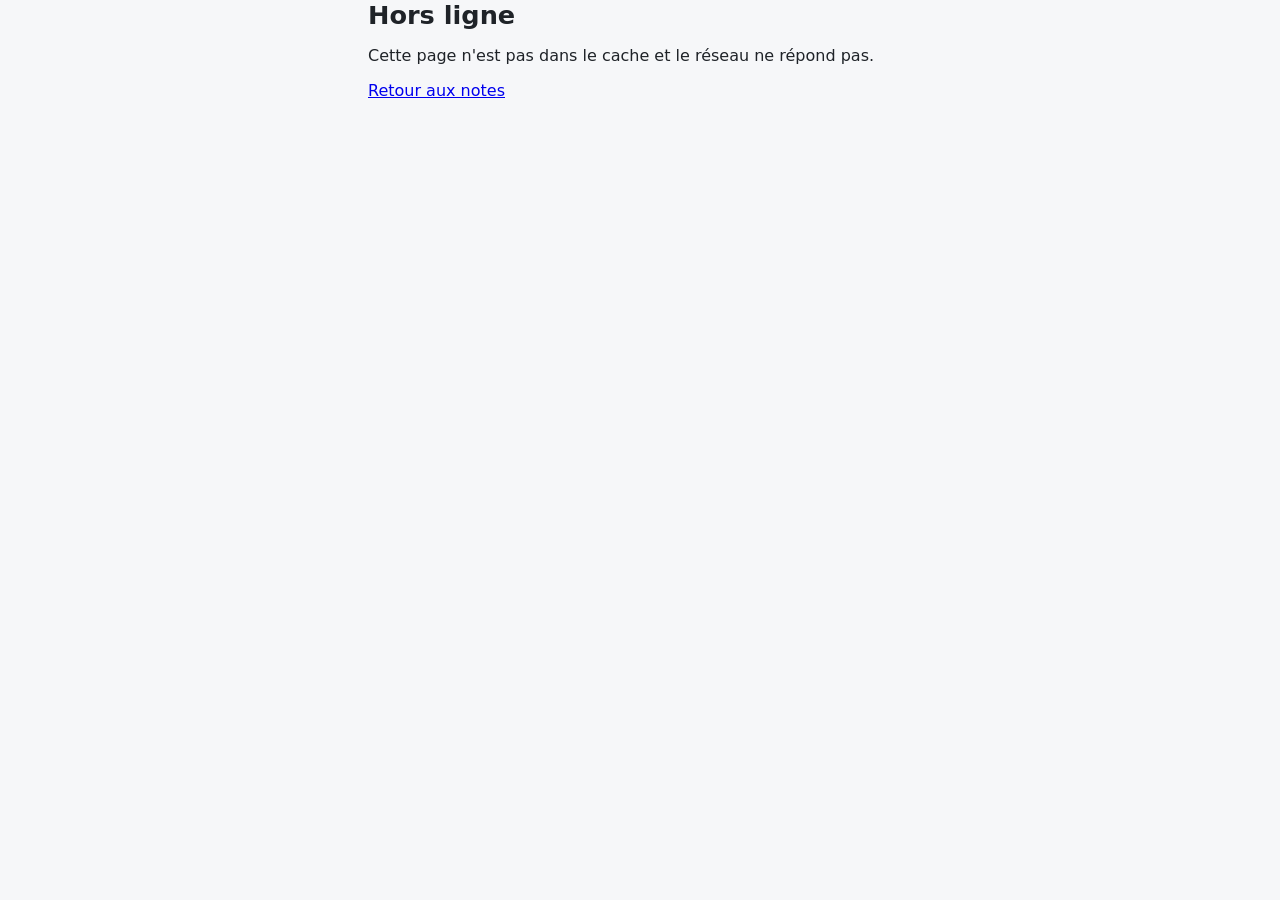
<file: td/td8-pwa-notes/offline.html>
<!DOCTYPE html>
<html lang="fr">
<head>
  <meta charset="UTF-8">
  <meta name="viewport" content="width=device-width, initial-scale=1">
  <title>Hors ligne — Notes</title>
  <link rel="stylesheet" href="style.css">
</head>
<body>
  <main>
    <h1>Hors ligne</h1>
    <p>Cette page n'est pas dans le cache et le réseau ne répond pas.</p>
    <p><a href="/">Retour aux notes</a></p>
  </main>
</body>
</html>
</file>
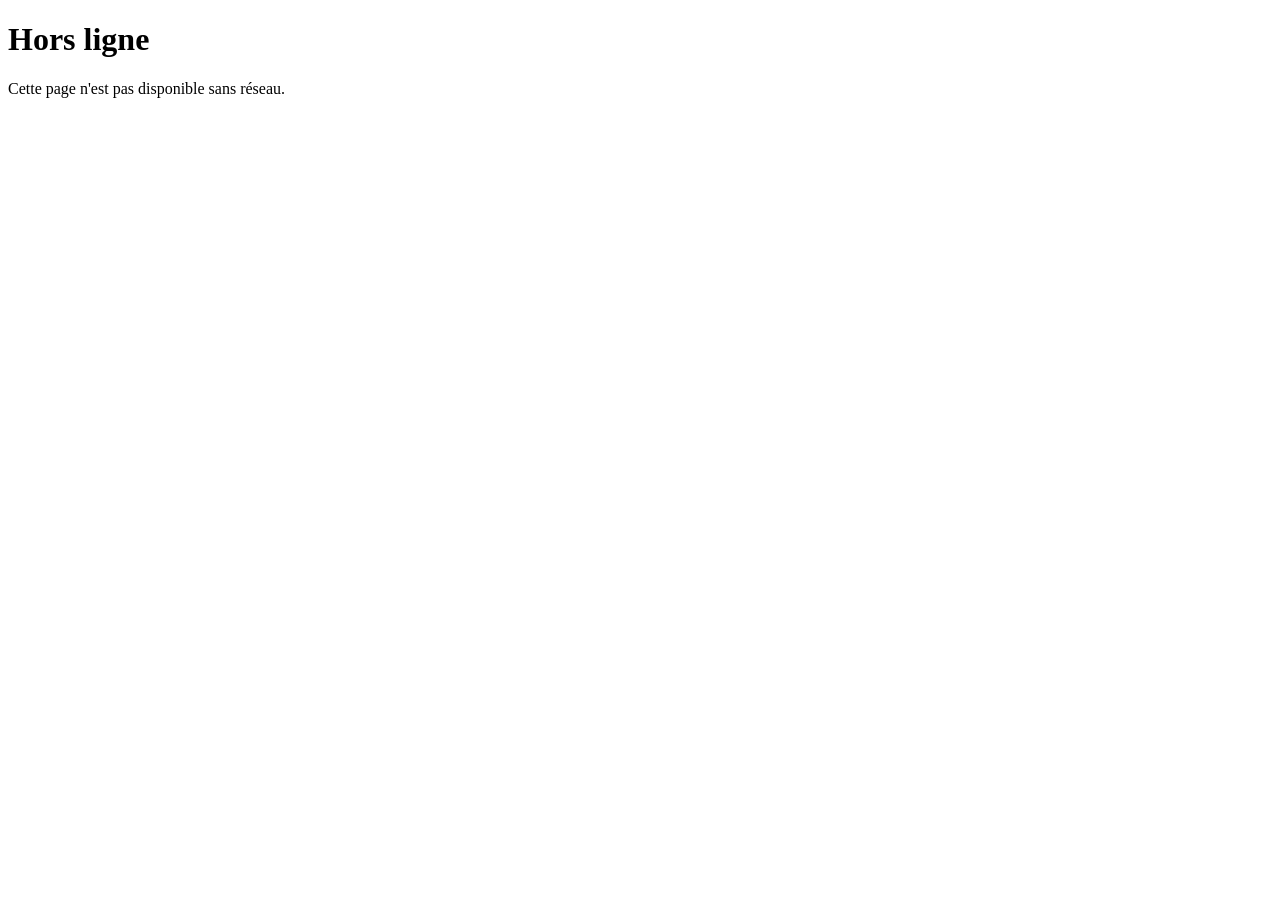
<file: td/td9-visible/offline.html>
<!DOCTYPE html>
<html>
<head>
  <meta charset="UTF-8">
  <meta name="viewport" content="width=device-width, initial-scale=1">
  <title>Hors ligne</title>
</head>
<body>
  <h1>Hors ligne</h1>
  <p>Cette page n'est pas disponible sans réseau.</p>
</body>
</html>
</file>
<file: td/td8-pwa-notes/style.css>
/* style.css : fourni, rien à faire ici */
:root { --accent: #1a73e8; --bg: #f6f7f9; --ink: #1f2328; --muted: #6b7280; }
* { box-sizing: border-box; }
body { margin: 0; font-family: system-ui, sans-serif; color: var(--ink); background: var(--bg); }
header, main, #journal-box { max-width: 36rem; margin: 0 auto; padding: 0 1rem; }
header { display: flex; align-items: baseline; justify-content: space-between; padding-top: 1.5rem; }
h1 { margin: 0; font-size: 1.6rem; }
.badge { font-size: 0.8rem; padding: 0.2rem 0.6rem; border-radius: 999px; background: #dcfce7; color: #166534; }
.badge.off { background: #fee2e2; color: #991b1b; }
form { display: flex; gap: 0.5rem; margin: 1rem 0; }
input { flex: 1; padding: 0.6rem 0.8rem; border: 1px solid #d0d5dd; border-radius: 0.5rem; font-size: 1rem; }
button { padding: 0.6rem 1rem; border: 0; border-radius: 0.5rem; background: var(--accent); color: #fff; font-size: 0.95rem; cursor: pointer; }
button:hover { filter: brightness(0.95); }
#count { color: var(--muted); font-size: 0.9rem; margin: 0.25rem 0; }
#list { list-style: none; padding: 0; margin: 0; }
#list li { display: flex; justify-content: space-between; align-items: center; gap: 0.5rem; background: #fff; border: 1px solid #e5e7eb; border-radius: 0.5rem; padding: 0.6rem 0.8rem; margin: 0.4rem 0; }
#list li button { background: #fee2e2; color: #991b1b; padding: 0.3rem 0.6rem; font-size: 0.8rem; }
.sr-only { position: absolute; width: 1px; height: 1px; overflow: hidden; clip: rect(0 0 0 0); }
#journal-box { margin-top: 2rem; padding-bottom: 2rem; }
.journal-head { display: flex; justify-content: space-between; align-items: center; margin-bottom: 0.4rem; }
.journal-head button { background: #e5e7eb; color: var(--ink); font-size: 0.8rem; padding: 0.3rem 0.6rem; }
#journal { list-style: none; padding: 0.6rem 0.8rem; margin: 0; background: #0f172a; color: #e2e8f0; border-radius: 0.5rem; font: 0.8rem/1.5 ui-monospace, monospace; max-height: 16rem; overflow-y: auto; }
#journal li { white-space: pre-wrap; }
#journal .sw { color: #93c5fd; }
#journal .page { color: #a7f3d0; }
#journal .warn { color: #fcd34d; }
</file>
